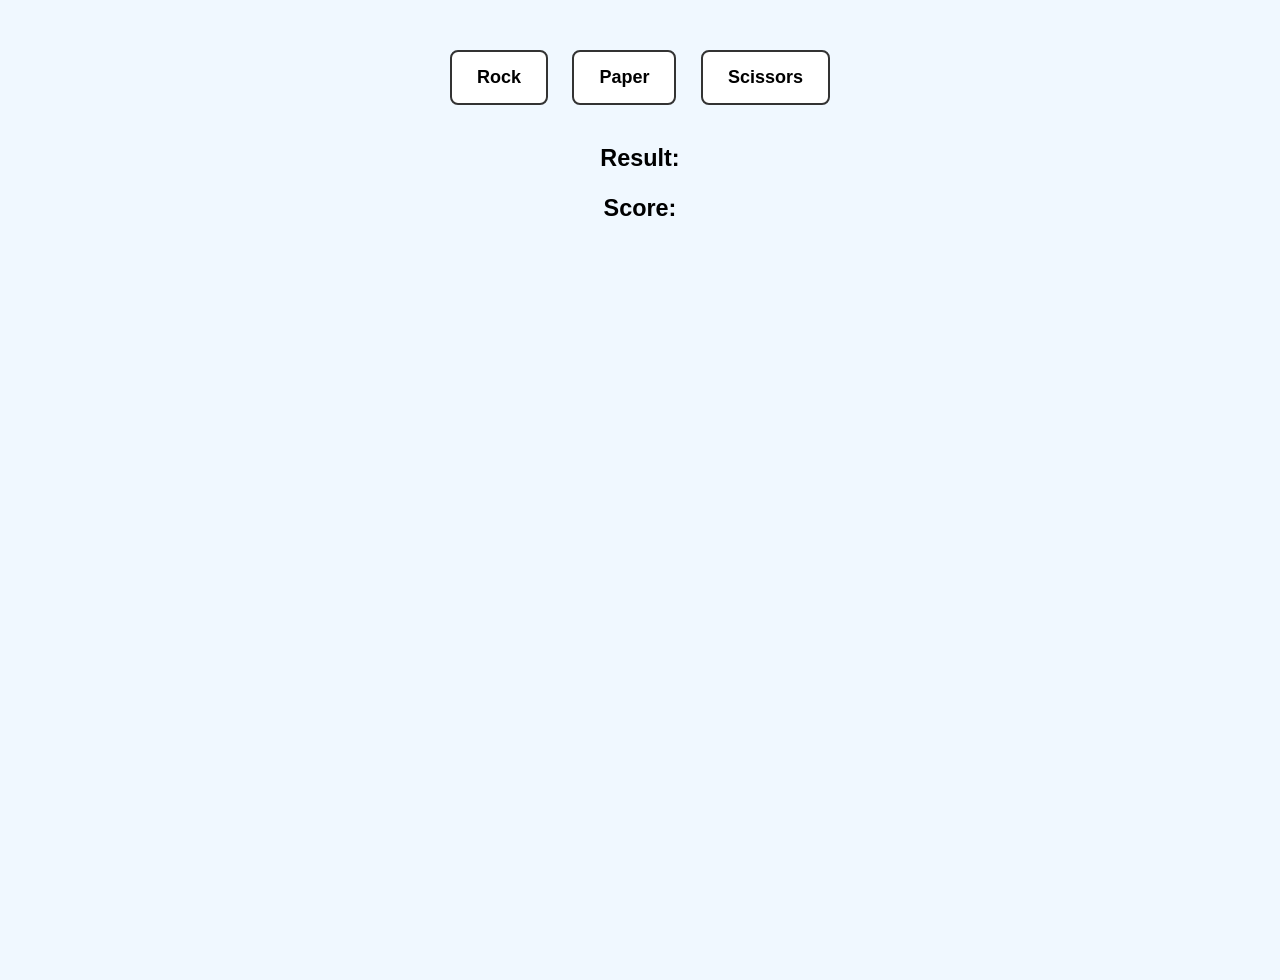
<file: index.html>
<!DOCTYPE html>
<html lang="en">
<head>
    <meta charset="UTF-8">
    <meta name="viewport" content="width=device-width, initial-scale=1.0">
    <title>Rock Paper Scissors</title>
    <link rel="stylesheet" href="styles.css">
</head>
<body>
    <div class="buttons">
        <button class="Rock">Rock</button>
        <button class="Paper">Paper</button>
        <button class="Scissors">Scissors</button>
    </div>

    <div class="finished">
        <div class="Result">
            <h3>Result:</h3>
        </div>

        <div class="Score">
            <h3>Score:</h3>
        </div>
    </div>
    <script src = "script.js"></script>
</body>
</html>
</file>
<file: styles.css>
html, body {
    height: 100%;
    margin: 0;
}

body{
    font-family: Arial,sans-serif;
    text-align: center;
    background-color: #f0f8ff;
    color: black;
    margin: 0;
    padding: 40px;
}

.buttons{
    margin-bottom: 30px;
}


button {
    padding: 15px 25px;
    margin: 10px;
    font-size: 18px;
    font-weight: bold;
    border: 2px solid #333;
    border-radius: 8px;
    cursor: pointer;
    background-color: #ffffff;
    transition: background-color 0.3s ease;
}

button:hover {
    background-color: #d0eaff;
}

button:disabled {
    background-color: #cccccc;
    cursor: not-allowed;
    opacity: 0.6;
}

.finished {
    margin-top: 30px;
}

.Result, .Score {
    margin-bottom: 20px;
    font-size: 20px;
}

.Winner {
    font-size: 36px;
    font-weight: bold;
    color: green;
    margin-top: 40px;
    animation: fadeIn 1s ease-in-out;
}

@keyframes fadeIn {
    from { opacity: 0; }
    to { opacity: 1; }
}

.reset-btn {
    margin-top: 20px;
    background-color: #4CAF50;
    color: white;
    border: 2px solid #4CAF50;
}

.reset-btn:hover {
    background-color: #45a049;
}
</file>
